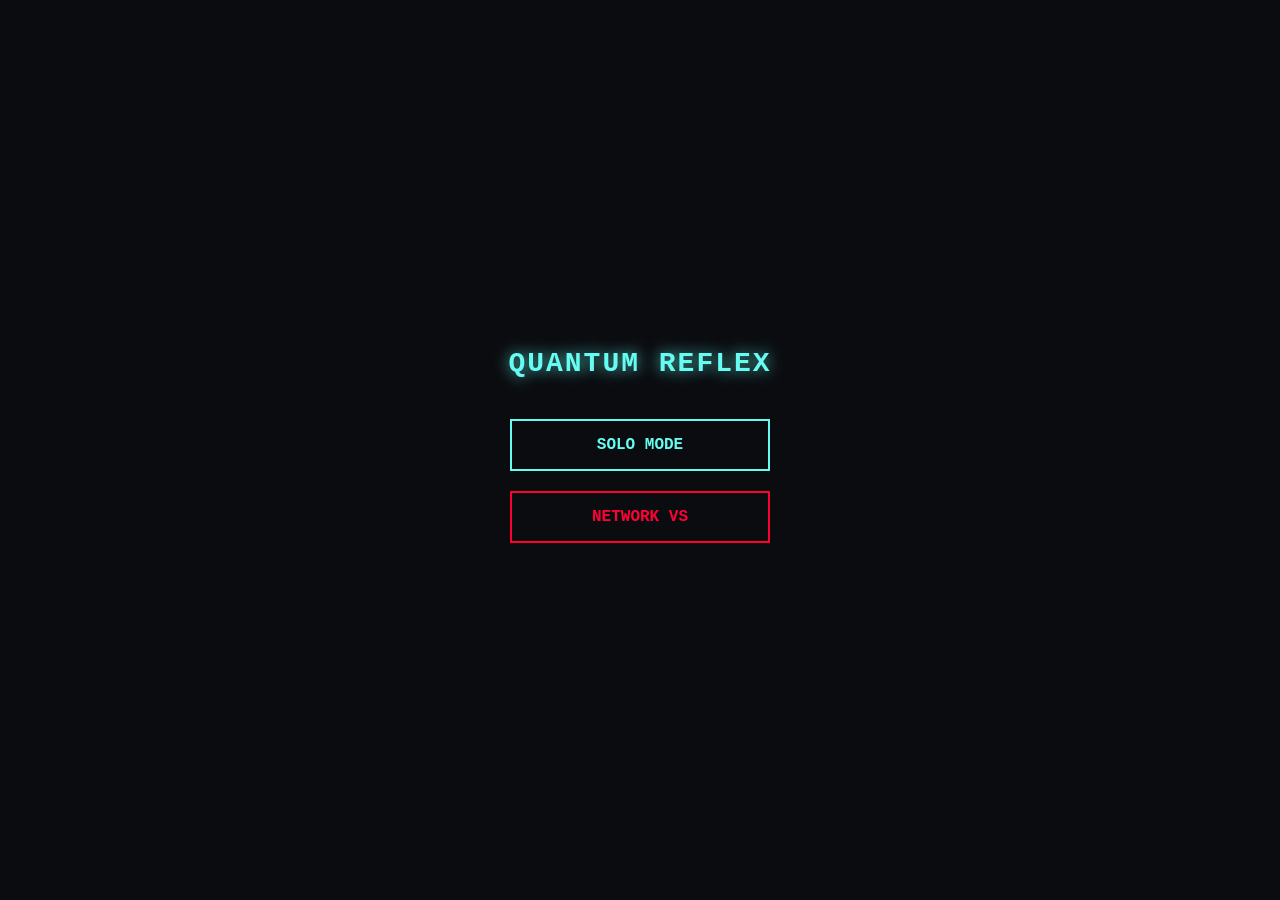
<file: index.html>
<!DOCTYPE html>
<html lang="en">
<head>
    <meta charset="UTF-8">
    <meta name="viewport" content="width=device-width, initial-scale=1.0, maximum-scale=1.0, user-scalable=no">
    <title>Quantum Reflex</title>
    <link rel="stylesheet" href="style.css">
</head>
<body>

    <div id="mainMenu">
        <h1>Quantum Reflex</h1>
        <button class="menu-btn" onclick="prepareMatch('solo')">Solo Mode</button>
        <button class="menu-btn btn-danger" onclick="prepareMatch('vs')">Network VS</button>
    </div>

    <div id="gameContainer">
        <div id="hudTop">
            <div>BEST: <span id="highScoreHUD" class="high-score-val">0</span></div>
            <div>RANK: <span id="rankHUD" class="rank-val">ROOKIE</span></div>
        </div>
        <div id="hud">
            <div id="hudP1" class="hud-primary">PTS: <span id="scoreP1">0</span></div>
            <div id="hudCombo">COMBO x<span id="comboVal">1</span></div>
            <div id="hudTime" class="hud-center">00:00</div>
            <div id="hudP2" class="hud-danger" style="display:none;">NET: <span id="scoreP2">0</span></div>
        </div>
        
        <div id="sysMsg">SYSTEM ALERT</div>
        <canvas id="gameCanvas" width="350" height="480"></canvas>
        <div id="countdownDisplay">5</div>
    </div>

    <div id="endGameModal">
        <h2>System Collapse</h2>
        <div class="modal-stats">
            <p>Final Rank: <span id="modalRank" class="rank-val">ROOKIE</span></p>
            <p>Time Survived: <span id="modalTime" style="color: #fff;">00:00</span></p>
            <p>Score Achieved: <span id="modalScore" style="color: #66fcf1;">0</span></p>
            <p style="margin-top: 10px; font-size: 12px;">High Score: <span id="modalHighScore" class="high-score-val">0</span></p>
        </div>
        <div id="modalButtons"></div>
    </div>

    <script src="core.js"></script>
</body>
</html>
</file>
<file: style.css>
body {
    margin: 0; padding: 0; background-color: #0b0c10; color: #66fcf1;
    font-family: 'Courier New', Courier, monospace; overflow: hidden;
    display: flex; flex-direction: column; align-items: center; justify-content: center;
    height: 100vh; user-select: none; -webkit-user-select: none;
}

#mainMenu {
    display: flex; flex-direction: column; align-items: center; justify-content: center;
    width: 100%; height: 100%; position: absolute; top: 0; left: 0; z-index: 50;
    background-color: #0b0c10;
}
h1 { margin: 0 0 30px 0; font-size: 28px; text-transform: uppercase; letter-spacing: 2px; text-shadow: 0 0 15px rgba(102, 252, 241, 0.8); text-align: center; }
.menu-btn {
    background: transparent; color: #66fcf1; border: 2px solid #66fcf1;
    padding: 15px 40px; margin: 10px; font-size: 16px; cursor: pointer; text-transform: uppercase;
    font-weight: bold; transition: all 0.1s; font-family: inherit; width: 260px;
}
.menu-btn:active { background-color: #66fcf1; color: #0b0c10; }
.btn-danger { border-color: #ff0033; color: #ff0033; }
.btn-danger:active { background-color: #ff0033; color: #0b0c10; }

#gameContainer { display: none; width: 100%; height: 100%; flex-direction: column; align-items: center; position: relative; }

#hudTop {
    width: 95vw; max-width: 400px; display: flex; justify-content: space-between; font-size: 11px; color: #c5c6c7; margin-top: 10px; margin-bottom: 5px; font-weight: bold; text-transform: uppercase;
}
.high-score-val { color: #f2a900; text-shadow: 0 0 5px rgba(242, 169, 0, 0.5); }
.rank-val { color: #fff; background: rgba(102, 252, 241, 0.2); padding: 2px 5px; border-radius: 3px; border: 1px solid #45a29e; }

#hud {
    width: 95vw; max-width: 400px; display: flex; justify-content: space-between; align-items: center;
    padding: 5px 0 10px 0; font-size: 14px; font-weight: bold; z-index: 10;
}
.hud-center { text-align: center; color: #fff; font-size: 18px; }
.hud-danger { color: #ff0033; text-align: right; flex: 1; }
.hud-primary { color: #66fcf1; text-align: left; flex: 1; }
#hudCombo { color: #f2a900; font-size: 12px; text-shadow: 0 0 8px rgba(242, 169, 0, 0.8); flex: 1; text-align: center; opacity: 0; transition: opacity 0.1s; }

#sysMsg {
    position: absolute; top: 18%; width: 100%; text-align: center; font-size: 14px; font-weight: bold; color: #c5c6c7;
    pointer-events: none; opacity: 0; transition: opacity 0.1s; z-index: 15; text-shadow: 0 0 10px #c5c6c7;
}

canvas {
    display: block; background-color: #12141a; box-shadow: 0 0 30px rgba(102, 252, 241, 0.1);
    border: 1px solid #45a29e; border-radius: 4px; cursor: crosshair; max-width: 95vw; max-height: 75vh;
}

#countdownDisplay {
    position: absolute; top: 50%; left: 50%; transform: translate(-50%, -50%);
    font-size: 120px; color: #66fcf1; text-shadow: 0 0 30px rgba(102, 252, 241, 0.8);
    display: none; z-index: 20; pointer-events: none; margin: 0; font-weight: bold;
}

#endGameModal {
    position: absolute; top: 50%; left: 50%; transform: translate(-50%, -50%);
    background: rgba(11, 12, 16, 0.95); padding: 25px 20px; border: 2px solid #ff0033;
    box-shadow: 0 0 40px rgba(255, 0, 51, 0.5); display: none; border-radius: 8px;
    z-index: 30; text-align: center; flex-direction: column; width: 85%; max-width: 320px;
}
#endGameModal h2 { color: #ff0033; margin: 0 0 10px 0; font-size: 22px; text-transform: uppercase; }

.modal-stats { background: rgba(0,0,0,0.5); padding: 15px; border-radius: 4px; margin-bottom: 20px; border: 1px solid #45a29e; }
.modal-stats p { margin: 5px 0; font-size: 14px; color: #c5c6c7; }
.modal-stats span { font-weight: bold; }

.modal-btn {
    background: transparent; border: 2px solid; padding: 12px 20px; margin: 8px 0;
    font-size: 14px; cursor: pointer; text-transform: uppercase; font-weight: bold;
    font-family: inherit; width: 100%; transition: all 0.1s;
}
.btn-action { color: #66fcf1; border-color: #66fcf1; }
.btn-action:active { background: #66fcf1; color: #0b0c10; }
.btn-exit { color: #c5c6c7; border-color: #45a29e; }
.btn-exit:active { background: #45a29e; color: #0b0c10; }
</file>
